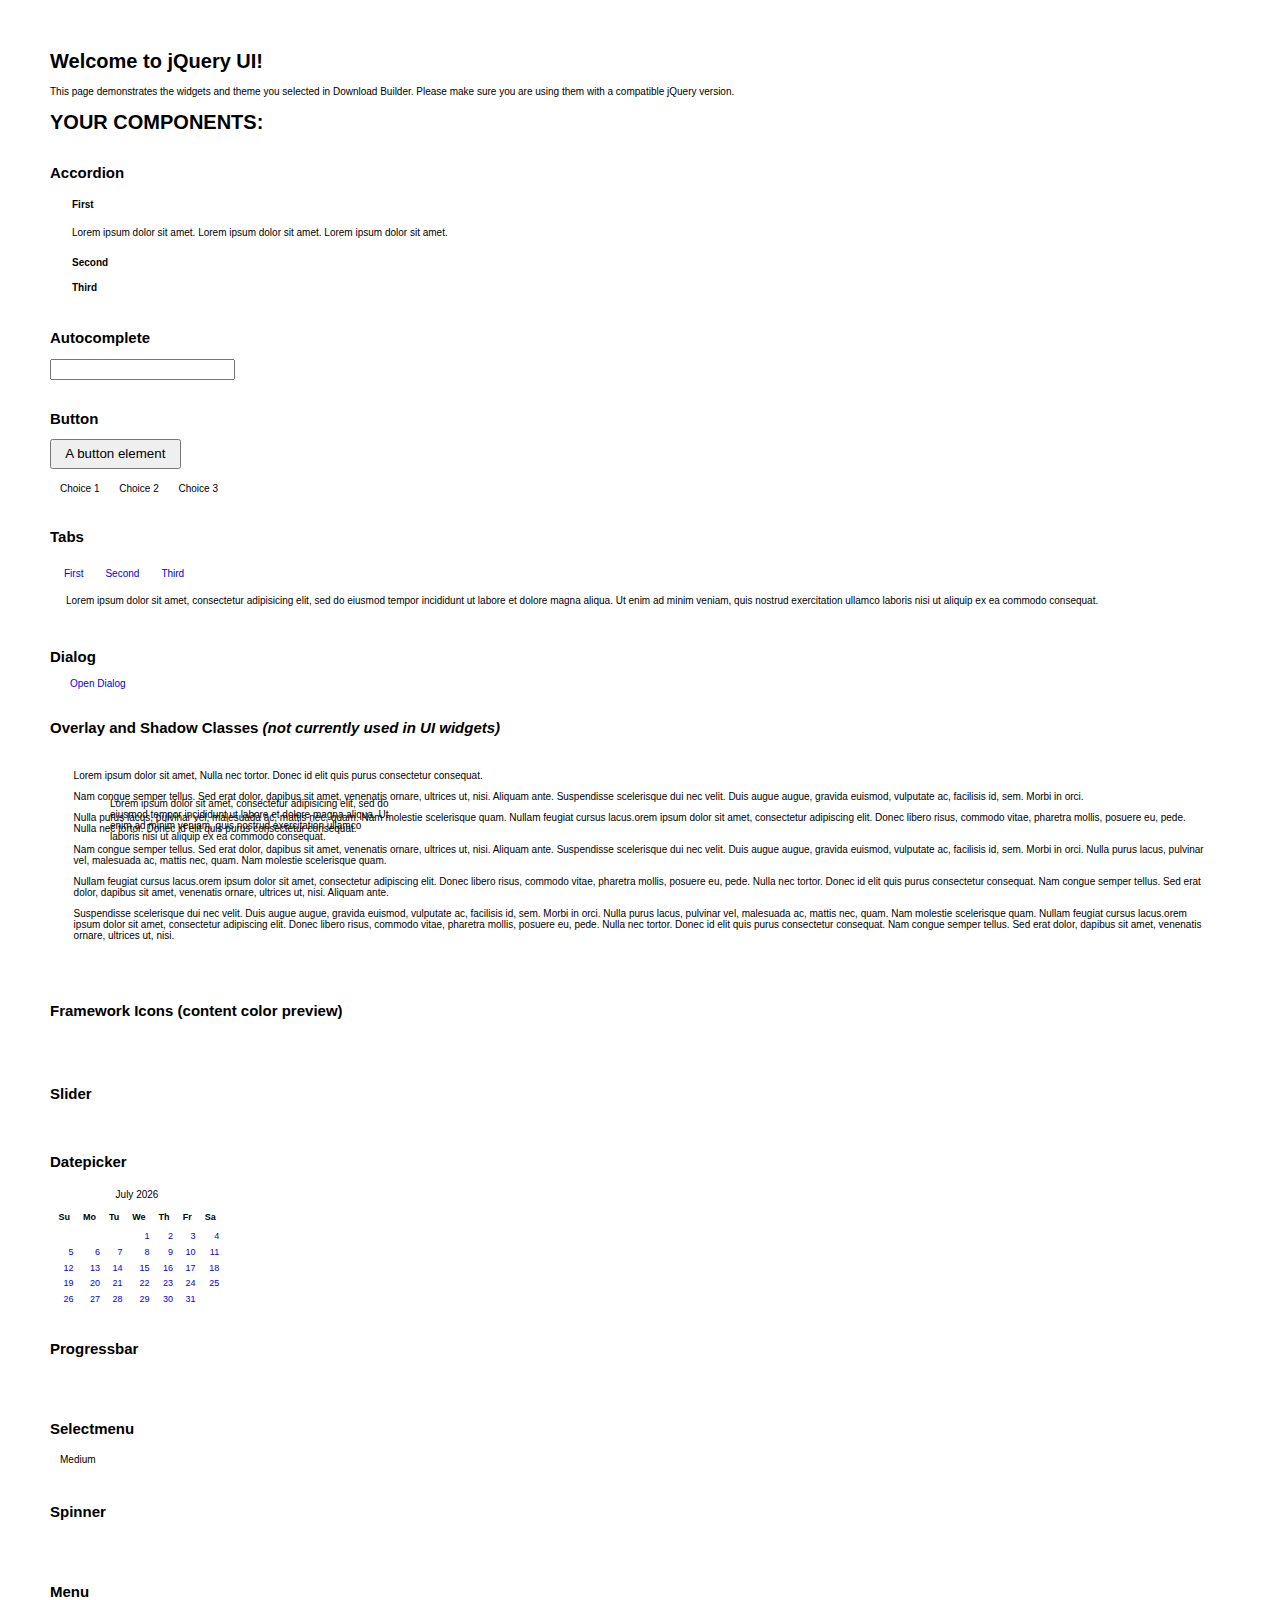
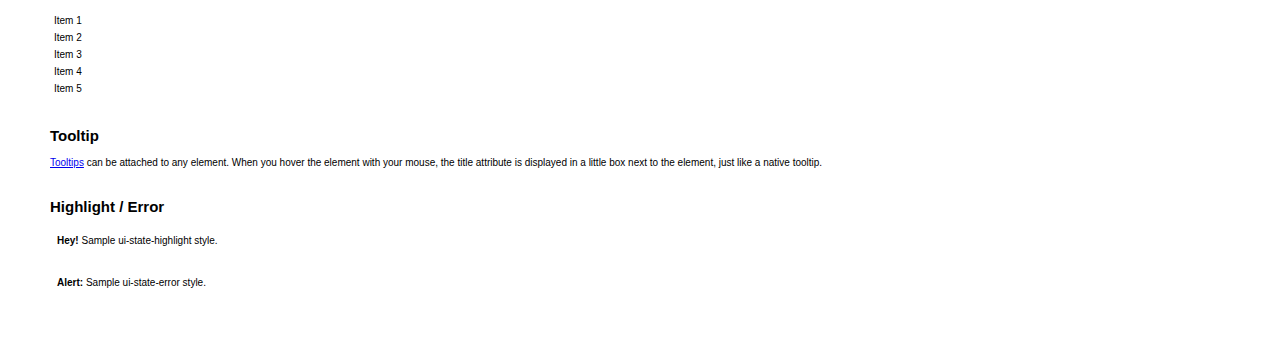
<file: app/lib/jqueryUI/index.html>
<!doctype html>
<html lang="us">
<head>
	<meta charset="utf-8">
	<title>jQuery UI Example Page</title>
	<link href="jquery-ui.css" rel="stylesheet">
	<style>
	body{
		font: 62.5% "Trebuchet MS", sans-serif;
		margin: 50px;
	}
	.demoHeaders {
		margin-top: 2em;
	}
	#dialog-link {
		padding: .4em 1em .4em 20px;
		text-decoration: none;
		position: relative;
	}
	#dialog-link span.ui-icon {
		margin: 0 5px 0 0;
		position: absolute;
		left: .2em;
		top: 50%;
		margin-top: -8px;
	}
	#icons {
		margin: 0;
		padding: 0;
	}
	#icons li {
		margin: 2px;
		position: relative;
		padding: 4px 0;
		cursor: pointer;
		float: left;
		list-style: none;
	}
	#icons span.ui-icon {
		float: left;
		margin: 0 4px;
	}
	.fakewindowcontain .ui-widget-overlay {
		position: absolute;
	}
	select {
		width: 200px;
	}
	</style>
</head>
<body>

<h1>Welcome to jQuery UI!</h1>

<div class="ui-widget">
	<p>This page demonstrates the widgets and theme you selected in Download Builder. Please make sure you are using them with a compatible jQuery version.</p>
</div>

<h1>YOUR COMPONENTS:</h1>


<!-- Accordion -->
<h2 class="demoHeaders">Accordion</h2>
<div id="accordion">
	<h3>First</h3>
	<div>Lorem ipsum dolor sit amet. Lorem ipsum dolor sit amet. Lorem ipsum dolor sit amet.</div>
	<h3>Second</h3>
	<div>Phasellus mattis tincidunt nibh.</div>
	<h3>Third</h3>
	<div>Nam dui erat, auctor a, dignissim quis.</div>
</div>



<!-- Autocomplete -->
<h2 class="demoHeaders">Autocomplete</h2>
<div>
	<input id="autocomplete" title="type &quot;a&quot;">
</div>



<!-- Button -->
<h2 class="demoHeaders">Button</h2>
<button id="button">A button element</button>
<form style="margin-top: 1em;">
	<div id="radioset">
		<input type="radio" id="radio1" name="radio"><label for="radio1">Choice 1</label>
		<input type="radio" id="radio2" name="radio" checked="checked"><label for="radio2">Choice 2</label>
		<input type="radio" id="radio3" name="radio"><label for="radio3">Choice 3</label>
	</div>
</form>



<!-- Tabs -->
<h2 class="demoHeaders">Tabs</h2>
<div id="tabs">
	<ul>
		<li><a href="#tabs-1">First</a></li>
		<li><a href="#tabs-2">Second</a></li>
		<li><a href="#tabs-3">Third</a></li>
	</ul>
	<div id="tabs-1">Lorem ipsum dolor sit amet, consectetur adipisicing elit, sed do eiusmod tempor incididunt ut labore et dolore magna aliqua. Ut enim ad minim veniam, quis nostrud exercitation ullamco laboris nisi ut aliquip ex ea commodo consequat.</div>
	<div id="tabs-2">Phasellus mattis tincidunt nibh. Cras orci urna, blandit id, pretium vel, aliquet ornare, felis. Maecenas scelerisque sem non nisl. Fusce sed lorem in enim dictum bibendum.</div>
	<div id="tabs-3">Nam dui erat, auctor a, dignissim quis, sollicitudin eu, felis. Pellentesque nisi urna, interdum eget, sagittis et, consequat vestibulum, lacus. Mauris porttitor ullamcorper augue.</div>
</div>



<!-- Dialog NOTE: Dialog is not generated by UI in this demo so it can be visually styled in themeroller-->
<h2 class="demoHeaders">Dialog</h2>
<p><a href="#" id="dialog-link" class="ui-state-default ui-corner-all"><span class="ui-icon ui-icon-newwin"></span>Open Dialog</a></p>

<h2 class="demoHeaders">Overlay and Shadow Classes <em>(not currently used in UI widgets)</em></h2>
<div style="position: relative; width: 96%; height: 200px; padding:1% 2%; overflow:hidden;" class="fakewindowcontain">
	<p>Lorem ipsum dolor sit amet,  Nulla nec tortor. Donec id elit quis purus consectetur consequat. </p><p>Nam congue semper tellus. Sed erat dolor, dapibus sit amet, venenatis ornare, ultrices ut, nisi. Aliquam ante. Suspendisse scelerisque dui nec velit. Duis augue augue, gravida euismod, vulputate ac, facilisis id, sem. Morbi in orci. </p><p>Nulla purus lacus, pulvinar vel, malesuada ac, mattis nec, quam. Nam molestie scelerisque quam. Nullam feugiat cursus lacus.orem ipsum dolor sit amet, consectetur adipiscing elit. Donec libero risus, commodo vitae, pharetra mollis, posuere eu, pede. Nulla nec tortor. Donec id elit quis purus consectetur consequat. </p><p>Nam congue semper tellus. Sed erat dolor, dapibus sit amet, venenatis ornare, ultrices ut, nisi. Aliquam ante. Suspendisse scelerisque dui nec velit. Duis augue augue, gravida euismod, vulputate ac, facilisis id, sem. Morbi in orci. Nulla purus lacus, pulvinar vel, malesuada ac, mattis nec, quam. Nam molestie scelerisque quam. </p><p>Nullam feugiat cursus lacus.orem ipsum dolor sit amet, consectetur adipiscing elit. Donec libero risus, commodo vitae, pharetra mollis, posuere eu, pede. Nulla nec tortor. Donec id elit quis purus consectetur consequat. Nam congue semper tellus. Sed erat dolor, dapibus sit amet, venenatis ornare, ultrices ut, nisi. Aliquam ante. </p><p>Suspendisse scelerisque dui nec velit. Duis augue augue, gravida euismod, vulputate ac, facilisis id, sem. Morbi in orci. Nulla purus lacus, pulvinar vel, malesuada ac, mattis nec, quam. Nam molestie scelerisque quam. Nullam feugiat cursus lacus.orem ipsum dolor sit amet, consectetur adipiscing elit. Donec libero risus, commodo vitae, pharetra mollis, posuere eu, pede. Nulla nec tortor. Donec id elit quis purus consectetur consequat. Nam congue semper tellus. Sed erat dolor, dapibus sit amet, venenatis ornare, ultrices ut, nisi. </p>

	<!-- ui-dialog -->
	<div class="ui-overlay"><div class="ui-widget-overlay"></div><div class="ui-widget-shadow ui-corner-all" style="width: 302px; height: 152px; position: absolute; left: 50px; top: 30px;"></div></div>
	<div style="position: absolute; width: 280px; height: 130px;left: 50px; top: 30px; padding: 10px;" class="ui-widget ui-widget-content ui-corner-all">
		<div class="ui-dialog-content ui-widget-content" style="background: none; border: 0;">
			<p>Lorem ipsum dolor sit amet, consectetur adipisicing elit, sed do eiusmod tempor incididunt ut labore et dolore magna aliqua. Ut enim ad minim veniam, quis nostrud exercitation ullamco laboris nisi ut aliquip ex ea commodo consequat.</p>
		</div>
	</div>

</div>

<!-- ui-dialog -->
<div id="dialog" title="Dialog Title">
	<p>Lorem ipsum dolor sit amet, consectetur adipisicing elit, sed do eiusmod tempor incididunt ut labore et dolore magna aliqua. Ut enim ad minim veniam, quis nostrud exercitation ullamco laboris nisi ut aliquip ex ea commodo consequat.</p>
</div>



<h2 class="demoHeaders">Framework Icons (content color preview)</h2>
<ul id="icons" class="ui-widget ui-helper-clearfix">
	<li class="ui-state-default ui-corner-all" title=".ui-icon-carat-1-n"><span class="ui-icon ui-icon-carat-1-n"></span></li>
	<li class="ui-state-default ui-corner-all" title=".ui-icon-carat-1-ne"><span class="ui-icon ui-icon-carat-1-ne"></span></li>
	<li class="ui-state-default ui-corner-all" title=".ui-icon-carat-1-e"><span class="ui-icon ui-icon-carat-1-e"></span></li>
	<li class="ui-state-default ui-corner-all" title=".ui-icon-carat-1-se"><span class="ui-icon ui-icon-carat-1-se"></span></li>
	<li class="ui-state-default ui-corner-all" title=".ui-icon-carat-1-s"><span class="ui-icon ui-icon-carat-1-s"></span></li>
	<li class="ui-state-default ui-corner-all" title=".ui-icon-carat-1-sw"><span class="ui-icon ui-icon-carat-1-sw"></span></li>
	<li class="ui-state-default ui-corner-all" title=".ui-icon-carat-1-w"><span class="ui-icon ui-icon-carat-1-w"></span></li>
	<li class="ui-state-default ui-corner-all" title=".ui-icon-carat-1-nw"><span class="ui-icon ui-icon-carat-1-nw"></span></li>
	<li class="ui-state-default ui-corner-all" title=".ui-icon-carat-2-n-s"><span class="ui-icon ui-icon-carat-2-n-s"></span></li>
	<li class="ui-state-default ui-corner-all" title=".ui-icon-carat-2-e-w"><span class="ui-icon ui-icon-carat-2-e-w"></span></li>
	<li class="ui-state-default ui-corner-all" title=".ui-icon-triangle-1-n"><span class="ui-icon ui-icon-triangle-1-n"></span></li>
	<li class="ui-state-default ui-corner-all" title=".ui-icon-triangle-1-ne"><span class="ui-icon ui-icon-triangle-1-ne"></span></li>
	<li class="ui-state-default ui-corner-all" title=".ui-icon-triangle-1-e"><span class="ui-icon ui-icon-triangle-1-e"></span></li>
	<li class="ui-state-default ui-corner-all" title=".ui-icon-triangle-1-se"><span class="ui-icon ui-icon-triangle-1-se"></span></li>
	<li class="ui-state-default ui-corner-all" title=".ui-icon-triangle-1-s"><span class="ui-icon ui-icon-triangle-1-s"></span></li>
	<li class="ui-state-default ui-corner-all" title=".ui-icon-triangle-1-sw"><span class="ui-icon ui-icon-triangle-1-sw"></span></li>
	<li class="ui-state-default ui-corner-all" title=".ui-icon-triangle-1-w"><span class="ui-icon ui-icon-triangle-1-w"></span></li>
	<li class="ui-state-default ui-corner-all" title=".ui-icon-triangle-1-nw"><span class="ui-icon ui-icon-triangle-1-nw"></span></li>
	<li class="ui-state-default ui-corner-all" title=".ui-icon-triangle-2-n-s"><span class="ui-icon ui-icon-triangle-2-n-s"></span></li>
	<li class="ui-state-default ui-corner-all" title=".ui-icon-triangle-2-e-w"><span class="ui-icon ui-icon-triangle-2-e-w"></span></li>
	<li class="ui-state-default ui-corner-all" title=".ui-icon-arrow-1-n"><span class="ui-icon ui-icon-arrow-1-n"></span></li>
	<li class="ui-state-default ui-corner-all" title=".ui-icon-arrow-1-ne"><span class="ui-icon ui-icon-arrow-1-ne"></span></li>
	<li class="ui-state-default ui-corner-all" title=".ui-icon-arrow-1-e"><span class="ui-icon ui-icon-arrow-1-e"></span></li>
	<li class="ui-state-default ui-corner-all" title=".ui-icon-arrow-1-se"><span class="ui-icon ui-icon-arrow-1-se"></span></li>
	<li class="ui-state-default ui-corner-all" title=".ui-icon-arrow-1-s"><span class="ui-icon ui-icon-arrow-1-s"></span></li>
	<li class="ui-state-default ui-corner-all" title=".ui-icon-arrow-1-sw"><span class="ui-icon ui-icon-arrow-1-sw"></span></li>
	<li class="ui-state-default ui-corner-all" title=".ui-icon-arrow-1-w"><span class="ui-icon ui-icon-arrow-1-w"></span></li>
	<li class="ui-state-default ui-corner-all" title=".ui-icon-arrow-1-nw"><span class="ui-icon ui-icon-arrow-1-nw"></span></li>
	<li class="ui-state-default ui-corner-all" title=".ui-icon-arrow-2-n-s"><span class="ui-icon ui-icon-arrow-2-n-s"></span></li>
	<li class="ui-state-default ui-corner-all" title=".ui-icon-arrow-2-ne-sw"><span class="ui-icon ui-icon-arrow-2-ne-sw"></span></li>
	<li class="ui-state-default ui-corner-all" title=".ui-icon-arrow-2-e-w"><span class="ui-icon ui-icon-arrow-2-e-w"></span></li>
	<li class="ui-state-default ui-corner-all" title=".ui-icon-arrow-2-se-nw"><span class="ui-icon ui-icon-arrow-2-se-nw"></span></li>
	<li class="ui-state-default ui-corner-all" title=".ui-icon-arrowstop-1-n"><span class="ui-icon ui-icon-arrowstop-1-n"></span></li>
	<li class="ui-state-default ui-corner-all" title=".ui-icon-arrowstop-1-e"><span class="ui-icon ui-icon-arrowstop-1-e"></span></li>
	<li class="ui-state-default ui-corner-all" title=".ui-icon-arrowstop-1-s"><span class="ui-icon ui-icon-arrowstop-1-s"></span></li>
	<li class="ui-state-default ui-corner-all" title=".ui-icon-arrowstop-1-w"><span class="ui-icon ui-icon-arrowstop-1-w"></span></li>
	<li class="ui-state-default ui-corner-all" title=".ui-icon-arrowthick-1-n"><span class="ui-icon ui-icon-arrowthick-1-n"></span></li>
	<li class="ui-state-default ui-corner-all" title=".ui-icon-arrowthick-1-ne"><span class="ui-icon ui-icon-arrowthick-1-ne"></span></li>
	<li class="ui-state-default ui-corner-all" title=".ui-icon-arrowthick-1-e"><span class="ui-icon ui-icon-arrowthick-1-e"></span></li>
	<li class="ui-state-default ui-corner-all" title=".ui-icon-arrowthick-1-se"><span class="ui-icon ui-icon-arrowthick-1-se"></span></li>
	<li class="ui-state-default ui-corner-all" title=".ui-icon-arrowthick-1-s"><span class="ui-icon ui-icon-arrowthick-1-s"></span></li>
	<li class="ui-state-default ui-corner-all" title=".ui-icon-arrowthick-1-sw"><span class="ui-icon ui-icon-arrowthick-1-sw"></span></li>
	<li class="ui-state-default ui-corner-all" title=".ui-icon-arrowthick-1-w"><span class="ui-icon ui-icon-arrowthick-1-w"></span></li>
	<li class="ui-state-default ui-corner-all" title=".ui-icon-arrowthick-1-nw"><span class="ui-icon ui-icon-arrowthick-1-nw"></span></li>
	<li class="ui-state-default ui-corner-all" title=".ui-icon-arrowthick-2-n-s"><span class="ui-icon ui-icon-arrowthick-2-n-s"></span></li>
	<li class="ui-state-default ui-corner-all" title=".ui-icon-arrowthick-2-ne-sw"><span class="ui-icon ui-icon-arrowthick-2-ne-sw"></span></li>
	<li class="ui-state-default ui-corner-all" title=".ui-icon-arrowthick-2-e-w"><span class="ui-icon ui-icon-arrowthick-2-e-w"></span></li>
	<li class="ui-state-default ui-corner-all" title=".ui-icon-arrowthick-2-se-nw"><span class="ui-icon ui-icon-arrowthick-2-se-nw"></span></li>
	<li class="ui-state-default ui-corner-all" title=".ui-icon-arrowthickstop-1-n"><span class="ui-icon ui-icon-arrowthickstop-1-n"></span></li>
	<li class="ui-state-default ui-corner-all" title=".ui-icon-arrowthickstop-1-e"><span class="ui-icon ui-icon-arrowthickstop-1-e"></span></li>
	<li class="ui-state-default ui-corner-all" title=".ui-icon-arrowthickstop-1-s"><span class="ui-icon ui-icon-arrowthickstop-1-s"></span></li>
	<li class="ui-state-default ui-corner-all" title=".ui-icon-arrowthickstop-1-w"><span class="ui-icon ui-icon-arrowthickstop-1-w"></span></li>
	<li class="ui-state-default ui-corner-all" title=".ui-icon-arrowreturnthick-1-w"><span class="ui-icon ui-icon-arrowreturnthick-1-w"></span></li>
	<li class="ui-state-default ui-corner-all" title=".ui-icon-arrowreturnthick-1-n"><span class="ui-icon ui-icon-arrowreturnthick-1-n"></span></li>
	<li class="ui-state-default ui-corner-all" title=".ui-icon-arrowreturnthick-1-e"><span class="ui-icon ui-icon-arrowreturnthick-1-e"></span></li>
	<li class="ui-state-default ui-corner-all" title=".ui-icon-arrowreturnthick-1-s"><span class="ui-icon ui-icon-arrowreturnthick-1-s"></span></li>
	<li class="ui-state-default ui-corner-all" title=".ui-icon-arrowreturn-1-w"><span class="ui-icon ui-icon-arrowreturn-1-w"></span></li>
	<li class="ui-state-default ui-corner-all" title=".ui-icon-arrowreturn-1-n"><span class="ui-icon ui-icon-arrowreturn-1-n"></span></li>
	<li class="ui-state-default ui-corner-all" title=".ui-icon-arrowreturn-1-e"><span class="ui-icon ui-icon-arrowreturn-1-e"></span></li>
	<li class="ui-state-default ui-corner-all" title=".ui-icon-arrowreturn-1-s"><span class="ui-icon ui-icon-arrowreturn-1-s"></span></li>
	<li class="ui-state-default ui-corner-all" title=".ui-icon-arrowrefresh-1-w"><span class="ui-icon ui-icon-arrowrefresh-1-w"></span></li>
	<li class="ui-state-default ui-corner-all" title=".ui-icon-arrowrefresh-1-n"><span class="ui-icon ui-icon-arrowrefresh-1-n"></span></li>
	<li class="ui-state-default ui-corner-all" title=".ui-icon-arrowrefresh-1-e"><span class="ui-icon ui-icon-arrowrefresh-1-e"></span></li>
	<li class="ui-state-default ui-corner-all" title=".ui-icon-arrowrefresh-1-s"><span class="ui-icon ui-icon-arrowrefresh-1-s"></span></li>
	<li class="ui-state-default ui-corner-all" title=".ui-icon-arrow-4"><span class="ui-icon ui-icon-arrow-4"></span></li>
	<li class="ui-state-default ui-corner-all" title=".ui-icon-arrow-4-diag"><span class="ui-icon ui-icon-arrow-4-diag"></span></li>
	<li class="ui-state-default ui-corner-all" title=".ui-icon-extlink"><span class="ui-icon ui-icon-extlink"></span></li>
	<li class="ui-state-default ui-corner-all" title=".ui-icon-newwin"><span class="ui-icon ui-icon-newwin"></span></li>
	<li class="ui-state-default ui-corner-all" title=".ui-icon-refresh"><span class="ui-icon ui-icon-refresh"></span></li>
	<li class="ui-state-default ui-corner-all" title=".ui-icon-shuffle"><span class="ui-icon ui-icon-shuffle"></span></li>
	<li class="ui-state-default ui-corner-all" title=".ui-icon-transfer-e-w"><span class="ui-icon ui-icon-transfer-e-w"></span></li>
	<li class="ui-state-default ui-corner-all" title=".ui-icon-transferthick-e-w"><span class="ui-icon ui-icon-transferthick-e-w"></span></li>
	<li class="ui-state-default ui-corner-all" title=".ui-icon-folder-collapsed"><span class="ui-icon ui-icon-folder-collapsed"></span></li>
	<li class="ui-state-default ui-corner-all" title=".ui-icon-folder-open"><span class="ui-icon ui-icon-folder-open"></span></li>
	<li class="ui-state-default ui-corner-all" title=".ui-icon-document"><span class="ui-icon ui-icon-document"></span></li>
	<li class="ui-state-default ui-corner-all" title=".ui-icon-document-b"><span class="ui-icon ui-icon-document-b"></span></li>
	<li class="ui-state-default ui-corner-all" title=".ui-icon-note"><span class="ui-icon ui-icon-note"></span></li>
	<li class="ui-state-default ui-corner-all" title=".ui-icon-mail-closed"><span class="ui-icon ui-icon-mail-closed"></span></li>
	<li class="ui-state-default ui-corner-all" title=".ui-icon-mail-open"><span class="ui-icon ui-icon-mail-open"></span></li>
	<li class="ui-state-default ui-corner-all" title=".ui-icon-suitcase"><span class="ui-icon ui-icon-suitcase"></span></li>
	<li class="ui-state-default ui-corner-all" title=".ui-icon-comment"><span class="ui-icon ui-icon-comment"></span></li>
	<li class="ui-state-default ui-corner-all" title=".ui-icon-person"><span class="ui-icon ui-icon-person"></span></li>
	<li class="ui-state-default ui-corner-all" title=".ui-icon-print"><span class="ui-icon ui-icon-print"></span></li>
	<li class="ui-state-default ui-corner-all" title=".ui-icon-trash"><span class="ui-icon ui-icon-trash"></span></li>
	<li class="ui-state-default ui-corner-all" title=".ui-icon-locked"><span class="ui-icon ui-icon-locked"></span></li>
	<li class="ui-state-default ui-corner-all" title=".ui-icon-unlocked"><span class="ui-icon ui-icon-unlocked"></span></li>
	<li class="ui-state-default ui-corner-all" title=".ui-icon-bookmark"><span class="ui-icon ui-icon-bookmark"></span></li>
	<li class="ui-state-default ui-corner-all" title=".ui-icon-tag"><span class="ui-icon ui-icon-tag"></span></li>
	<li class="ui-state-default ui-corner-all" title=".ui-icon-home"><span class="ui-icon ui-icon-home"></span></li>
	<li class="ui-state-default ui-corner-all" title=".ui-icon-flag"><span class="ui-icon ui-icon-flag"></span></li>
	<li class="ui-state-default ui-corner-all" title=".ui-icon-calculator"><span class="ui-icon ui-icon-calculator"></span></li>
	<li class="ui-state-default ui-corner-all" title=".ui-icon-cart"><span class="ui-icon ui-icon-cart"></span></li>
	<li class="ui-state-default ui-corner-all" title=".ui-icon-pencil"><span class="ui-icon ui-icon-pencil"></span></li>
	<li class="ui-state-default ui-corner-all" title=".ui-icon-clock"><span class="ui-icon ui-icon-clock"></span></li>
	<li class="ui-state-default ui-corner-all" title=".ui-icon-disk"><span class="ui-icon ui-icon-disk"></span></li>
	<li class="ui-state-default ui-corner-all" title=".ui-icon-calendar"><span class="ui-icon ui-icon-calendar"></span></li>
	<li class="ui-state-default ui-corner-all" title=".ui-icon-zoomin"><span class="ui-icon ui-icon-zoomin"></span></li>
	<li class="ui-state-default ui-corner-all" title=".ui-icon-zoomout"><span class="ui-icon ui-icon-zoomout"></span></li>
	<li class="ui-state-default ui-corner-all" title=".ui-icon-search"><span class="ui-icon ui-icon-search"></span></li>
	<li class="ui-state-default ui-corner-all" title=".ui-icon-wrench"><span class="ui-icon ui-icon-wrench"></span></li>
	<li class="ui-state-default ui-corner-all" title=".ui-icon-gear"><span class="ui-icon ui-icon-gear"></span></li>
	<li class="ui-state-default ui-corner-all" title=".ui-icon-heart"><span class="ui-icon ui-icon-heart"></span></li>
	<li class="ui-state-default ui-corner-all" title=".ui-icon-star"><span class="ui-icon ui-icon-star"></span></li>
	<li class="ui-state-default ui-corner-all" title=".ui-icon-link"><span class="ui-icon ui-icon-link"></span></li>
	<li class="ui-state-default ui-corner-all" title=".ui-icon-cancel"><span class="ui-icon ui-icon-cancel"></span></li>
	<li class="ui-state-default ui-corner-all" title=".ui-icon-plus"><span class="ui-icon ui-icon-plus"></span></li>
	<li class="ui-state-default ui-corner-all" title=".ui-icon-plusthick"><span class="ui-icon ui-icon-plusthick"></span></li>
	<li class="ui-state-default ui-corner-all" title=".ui-icon-minus"><span class="ui-icon ui-icon-minus"></span></li>
	<li class="ui-state-default ui-corner-all" title=".ui-icon-minusthick"><span class="ui-icon ui-icon-minusthick"></span></li>
	<li class="ui-state-default ui-corner-all" title=".ui-icon-close"><span class="ui-icon ui-icon-close"></span></li>
	<li class="ui-state-default ui-corner-all" title=".ui-icon-closethick"><span class="ui-icon ui-icon-closethick"></span></li>
	<li class="ui-state-default ui-corner-all" title=".ui-icon-key"><span class="ui-icon ui-icon-key"></span></li>
	<li class="ui-state-default ui-corner-all" title=".ui-icon-lightbulb"><span class="ui-icon ui-icon-lightbulb"></span></li>
	<li class="ui-state-default ui-corner-all" title=".ui-icon-scissors"><span class="ui-icon ui-icon-scissors"></span></li>
	<li class="ui-state-default ui-corner-all" title=".ui-icon-clipboard"><span class="ui-icon ui-icon-clipboard"></span></li>
	<li class="ui-state-default ui-corner-all" title=".ui-icon-copy"><span class="ui-icon ui-icon-copy"></span></li>
	<li class="ui-state-default ui-corner-all" title=".ui-icon-contact"><span class="ui-icon ui-icon-contact"></span></li>
	<li class="ui-state-default ui-corner-all" title=".ui-icon-image"><span class="ui-icon ui-icon-image"></span></li>
	<li class="ui-state-default ui-corner-all" title=".ui-icon-video"><span class="ui-icon ui-icon-video"></span></li>
	<li class="ui-state-default ui-corner-all" title=".ui-icon-script"><span class="ui-icon ui-icon-script"></span></li>
	<li class="ui-state-default ui-corner-all" title=".ui-icon-alert"><span class="ui-icon ui-icon-alert"></span></li>
	<li class="ui-state-default ui-corner-all" title=".ui-icon-info"><span class="ui-icon ui-icon-info"></span></li>
	<li class="ui-state-default ui-corner-all" title=".ui-icon-notice"><span class="ui-icon ui-icon-notice"></span></li>
	<li class="ui-state-default ui-corner-all" title=".ui-icon-help"><span class="ui-icon ui-icon-help"></span></li>
	<li class="ui-state-default ui-corner-all" title=".ui-icon-check"><span class="ui-icon ui-icon-check"></span></li>
	<li class="ui-state-default ui-corner-all" title=".ui-icon-bullet"><span class="ui-icon ui-icon-bullet"></span></li>
	<li class="ui-state-default ui-corner-all" title=".ui-icon-radio-off"><span class="ui-icon ui-icon-radio-off"></span></li>
	<li class="ui-state-default ui-corner-all" title=".ui-icon-radio-on"><span class="ui-icon ui-icon-radio-on"></span></li>
	<li class="ui-state-default ui-corner-all" title=".ui-icon-pin-w"><span class="ui-icon ui-icon-pin-w"></span></li>
	<li class="ui-state-default ui-corner-all" title=".ui-icon-pin-s"><span class="ui-icon ui-icon-pin-s"></span></li>
	<li class="ui-state-default ui-corner-all" title=".ui-icon-play"><span class="ui-icon ui-icon-play"></span></li>
	<li class="ui-state-default ui-corner-all" title=".ui-icon-pause"><span class="ui-icon ui-icon-pause"></span></li>
	<li class="ui-state-default ui-corner-all" title=".ui-icon-seek-next"><span class="ui-icon ui-icon-seek-next"></span></li>
	<li class="ui-state-default ui-corner-all" title=".ui-icon-seek-prev"><span class="ui-icon ui-icon-seek-prev"></span></li>
	<li class="ui-state-default ui-corner-all" title=".ui-icon-seek-end"><span class="ui-icon ui-icon-seek-end"></span></li>
	<li class="ui-state-default ui-corner-all" title=".ui-icon-seek-first"><span class="ui-icon ui-icon-seek-first"></span></li>
	<li class="ui-state-default ui-corner-all" title=".ui-icon-stop"><span class="ui-icon ui-icon-stop"></span></li>
	<li class="ui-state-default ui-corner-all" title=".ui-icon-eject"><span class="ui-icon ui-icon-eject"></span></li>
	<li class="ui-state-default ui-corner-all" title=".ui-icon-volume-off"><span class="ui-icon ui-icon-volume-off"></span></li>
	<li class="ui-state-default ui-corner-all" title=".ui-icon-volume-on"><span class="ui-icon ui-icon-volume-on"></span></li>
	<li class="ui-state-default ui-corner-all" title=".ui-icon-power"><span class="ui-icon ui-icon-power"></span></li>
	<li class="ui-state-default ui-corner-all" title=".ui-icon-signal-diag"><span class="ui-icon ui-icon-signal-diag"></span></li>
	<li class="ui-state-default ui-corner-all" title=".ui-icon-signal"><span class="ui-icon ui-icon-signal"></span></li>
	<li class="ui-state-default ui-corner-all" title=".ui-icon-battery-0"><span class="ui-icon ui-icon-battery-0"></span></li>
	<li class="ui-state-default ui-corner-all" title=".ui-icon-battery-1"><span class="ui-icon ui-icon-battery-1"></span></li>
	<li class="ui-state-default ui-corner-all" title=".ui-icon-battery-2"><span class="ui-icon ui-icon-battery-2"></span></li>
	<li class="ui-state-default ui-corner-all" title=".ui-icon-battery-3"><span class="ui-icon ui-icon-battery-3"></span></li>
	<li class="ui-state-default ui-corner-all" title=".ui-icon-circle-plus"><span class="ui-icon ui-icon-circle-plus"></span></li>
	<li class="ui-state-default ui-corner-all" title=".ui-icon-circle-minus"><span class="ui-icon ui-icon-circle-minus"></span></li>
	<li class="ui-state-default ui-corner-all" title=".ui-icon-circle-close"><span class="ui-icon ui-icon-circle-close"></span></li>
	<li class="ui-state-default ui-corner-all" title=".ui-icon-circle-triangle-e"><span class="ui-icon ui-icon-circle-triangle-e"></span></li>
	<li class="ui-state-default ui-corner-all" title=".ui-icon-circle-triangle-s"><span class="ui-icon ui-icon-circle-triangle-s"></span></li>
	<li class="ui-state-default ui-corner-all" title=".ui-icon-circle-triangle-w"><span class="ui-icon ui-icon-circle-triangle-w"></span></li>
	<li class="ui-state-default ui-corner-all" title=".ui-icon-circle-triangle-n"><span class="ui-icon ui-icon-circle-triangle-n"></span></li>
	<li class="ui-state-default ui-corner-all" title=".ui-icon-circle-arrow-e"><span class="ui-icon ui-icon-circle-arrow-e"></span></li>
	<li class="ui-state-default ui-corner-all" title=".ui-icon-circle-arrow-s"><span class="ui-icon ui-icon-circle-arrow-s"></span></li>
	<li class="ui-state-default ui-corner-all" title=".ui-icon-circle-arrow-w"><span class="ui-icon ui-icon-circle-arrow-w"></span></li>
	<li class="ui-state-default ui-corner-all" title=".ui-icon-circle-arrow-n"><span class="ui-icon ui-icon-circle-arrow-n"></span></li>
	<li class="ui-state-default ui-corner-all" title=".ui-icon-circle-zoomin"><span class="ui-icon ui-icon-circle-zoomin"></span></li>
	<li class="ui-state-default ui-corner-all" title=".ui-icon-circle-zoomout"><span class="ui-icon ui-icon-circle-zoomout"></span></li>
	<li class="ui-state-default ui-corner-all" title=".ui-icon-circle-check"><span class="ui-icon ui-icon-circle-check"></span></li>
	<li class="ui-state-default ui-corner-all" title=".ui-icon-circlesmall-plus"><span class="ui-icon ui-icon-circlesmall-plus"></span></li>
	<li class="ui-state-default ui-corner-all" title=".ui-icon-circlesmall-minus"><span class="ui-icon ui-icon-circlesmall-minus"></span></li>
	<li class="ui-state-default ui-corner-all" title=".ui-icon-circlesmall-close"><span class="ui-icon ui-icon-circlesmall-close"></span></li>
	<li class="ui-state-default ui-corner-all" title=".ui-icon-squaresmall-plus"><span class="ui-icon ui-icon-squaresmall-plus"></span></li>
	<li class="ui-state-default ui-corner-all" title=".ui-icon-squaresmall-minus"><span class="ui-icon ui-icon-squaresmall-minus"></span></li>
	<li class="ui-state-default ui-corner-all" title=".ui-icon-squaresmall-close"><span class="ui-icon ui-icon-squaresmall-close"></span></li>
	<li class="ui-state-default ui-corner-all" title=".ui-icon-grip-dotted-vertical"><span class="ui-icon ui-icon-grip-dotted-vertical"></span></li>
	<li class="ui-state-default ui-corner-all" title=".ui-icon-grip-dotted-horizontal"><span class="ui-icon ui-icon-grip-dotted-horizontal"></span></li>
	<li class="ui-state-default ui-corner-all" title=".ui-icon-grip-solid-vertical"><span class="ui-icon ui-icon-grip-solid-vertical"></span></li>
	<li class="ui-state-default ui-corner-all" title=".ui-icon-grip-solid-horizontal"><span class="ui-icon ui-icon-grip-solid-horizontal"></span></li>
	<li class="ui-state-default ui-corner-all" title=".ui-icon-gripsmall-diagonal-se"><span class="ui-icon ui-icon-gripsmall-diagonal-se"></span></li>
	<li class="ui-state-default ui-corner-all" title=".ui-icon-grip-diagonal-se"><span class="ui-icon ui-icon-grip-diagonal-se"></span></li>
</ul>


<!-- Slider -->
<h2 class="demoHeaders">Slider</h2>
<div id="slider"></div>



<!-- Datepicker -->
<h2 class="demoHeaders">Datepicker</h2>
<div id="datepicker"></div>



<!-- Progressbar -->
<h2 class="demoHeaders">Progressbar</h2>
<div id="progressbar"></div>



<!-- Progressbar -->
<h2 class="demoHeaders">Selectmenu</h2>
<select id="selectmenu">
	<option>Slower</option>
	<option>Slow</option>
	<option selected="selected">Medium</option>
	<option>Fast</option>
	<option>Faster</option>
</select>



<!-- Spinner -->
<h2 class="demoHeaders">Spinner</h2>
<input id="spinner">



<!-- Menu -->
<h2 class="demoHeaders">Menu</h2>
<ul style="width:100px;" id="menu">
	<li>Item 1</li>
	<li>Item 2</li>
	<li>Item 3
		<ul>
			<li>Item 3-1</li>
			<li>Item 3-2</li>
			<li>Item 3-3</li>
			<li>Item 3-4</li>
			<li>Item 3-5</li>
		</ul>
	</li>
	<li>Item 4</li>
	<li>Item 5</li>
</ul>



<!-- Tooltip -->
<h2 class="demoHeaders">Tooltip</h2>
<p id="tooltip">
	<a href="#" title="That&apos;s what this widget is">Tooltips</a> can be attached to any element. When you hover
the element with your mouse, the title attribute is displayed in a little box next to the element, just like a native tooltip.
</p>


<!-- Highlight / Error -->
<h2 class="demoHeaders">Highlight / Error</h2>
<div class="ui-widget">
	<div class="ui-state-highlight ui-corner-all" style="margin-top: 20px; padding: 0 .7em;">
		<p><span class="ui-icon ui-icon-info" style="float: left; margin-right: .3em;"></span>
		<strong>Hey!</strong> Sample ui-state-highlight style.</p>
	</div>
</div>
<br>
<div class="ui-widget">
	<div class="ui-state-error ui-corner-all" style="padding: 0 .7em;">
		<p><span class="ui-icon ui-icon-alert" style="float: left; margin-right: .3em;"></span>
		<strong>Alert:</strong> Sample ui-state-error style.</p>
	</div>
</div>

<script src="external/jquery/jquery.js"></script>
<script src="jquery-ui.js"></script>
<script>

$( "#accordion" ).accordion();



var availableTags = [
	"ActionScript",
	"AppleScript",
	"Asp",
	"BASIC",
	"C",
	"C++",
	"Clojure",
	"COBOL",
	"ColdFusion",
	"Erlang",
	"Fortran",
	"Groovy",
	"Haskell",
	"Java",
	"JavaScript",
	"Lisp",
	"Perl",
	"PHP",
	"Python",
	"Ruby",
	"Scala",
	"Scheme"
];
$( "#autocomplete" ).autocomplete({
	source: availableTags
});



$( "#button" ).button();
$( "#radioset" ).buttonset();



$( "#tabs" ).tabs();



$( "#dialog" ).dialog({
	autoOpen: false,
	width: 400,
	buttons: [
		{
			text: "Ok",
			click: function() {
				$( this ).dialog( "close" );
			}
		},
		{
			text: "Cancel",
			click: function() {
				$( this ).dialog( "close" );
			}
		}
	]
});

// Link to open the dialog
$( "#dialog-link" ).click(function( event ) {
	$( "#dialog" ).dialog( "open" );
	event.preventDefault();
});



$( "#datepicker" ).datepicker({
	inline: true
});



$( "#slider" ).slider({
	range: true,
	values: [ 17, 67 ]
});



$( "#progressbar" ).progressbar({
	value: 20
});



$( "#spinner" ).spinner();



$( "#menu" ).menu();



$( "#tooltip" ).tooltip();



$( "#selectmenu" ).selectmenu();


// Hover states on the static widgets
$( "#dialog-link, #icons li" ).hover(
	function() {
		$( this ).addClass( "ui-state-hover" );
	},
	function() {
		$( this ).removeClass( "ui-state-hover" );
	}
);
</script>
</body>
</html>
</file>
